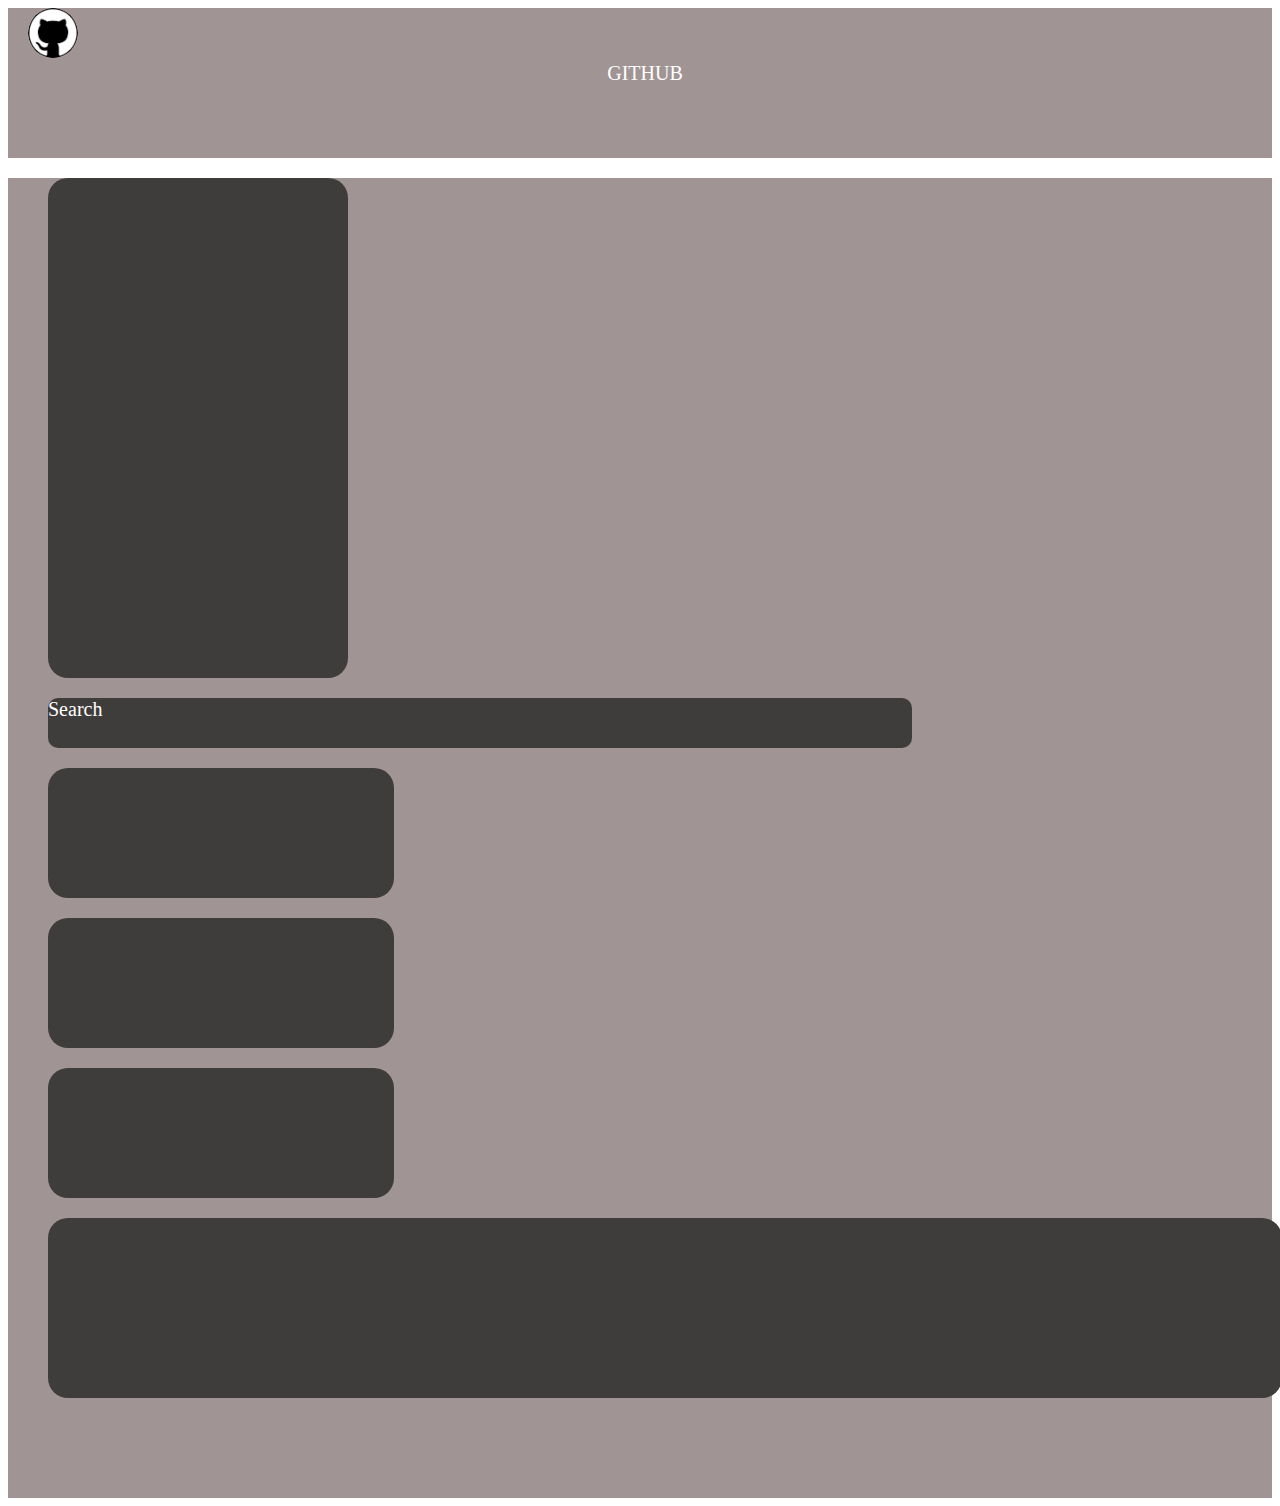
<file: githubpage.html>
<!DOCTYPE html>
<html lang="en">
  <head>
    <meta charset="UTF-8" />
    <meta http-equiv="X-UA-Compatible" content="IE=edge" />
    <meta name="viewport" content="width=device-width, initial-scale=1.0" />
    <title>Git-hub profile-page-design</title>
    <link
      rel="stylesheet"
      href="https://cdn.jsdelivr.net/npm/bootstrap@4.6.1/dist/css/bootstrap.min.css"
      integrity="sha384-zCbKRCUGaJDkqS1kPbPd7TveP5iyJE0EjAuZQTgFLD2ylzuqKfdKlfG/eSrtxUkn"
      crossorigin="anonymous"
    />
    <link rel="stylesheet" href="githubpage_style.css" />
  </head>
  <body>
    <div class="container p-0">
      <nav class="navbar navbar-expand-lg navbar-light bg-dark">
        <a class="navbar-brand" href="#">
          <img
            src="[data-uri]"
            width="50"
            height="50"
            alt="git-hub-logo"
          />
        </a>
        <div class="flex">
        <span class="nav-item">GITHUB</span>
      </div>
      </nav>
    </div>
    <div class="container">
      <div class="d-flex flex-column float-left bd-highlight mb-3">
        <div
          class="p-2 bd-highlight m-5 own align-items-center"
          style="height: 500px; width: 300px"
        ></div>
      </div>
      <div class="d-flex justify-content-center">
        <div
          class="p-2 bd-highlight mt-5 own mystyle"
          style="height: 50px; width: 70%"
        >
          Search
        </div>
      </div>
      <div class="d-flex justify-content-around">
        <div
          class="p-2 bd-highlight mt-5 mr-2 own"
          style="height: 130px; width: 28%"
        ></div>
        <div
          class="p-2 bd-highlight mt-5 mr-2 own"
          style="height: 130px; width: 28%"
        ></div>
        <div
          class="p-2 bd-highlight mt-5 mr-2 own"
          style="height: 130px; width: 28%"
        ></div>
      </div>
      <div class="d-flex justify-content-center">
        <div
          class="p-2 bd-highlight mt-5 own"
          style="height: 180px; width: 100%"
        ></div>
      </div>
    </div>
  </body>
</html>
</file>
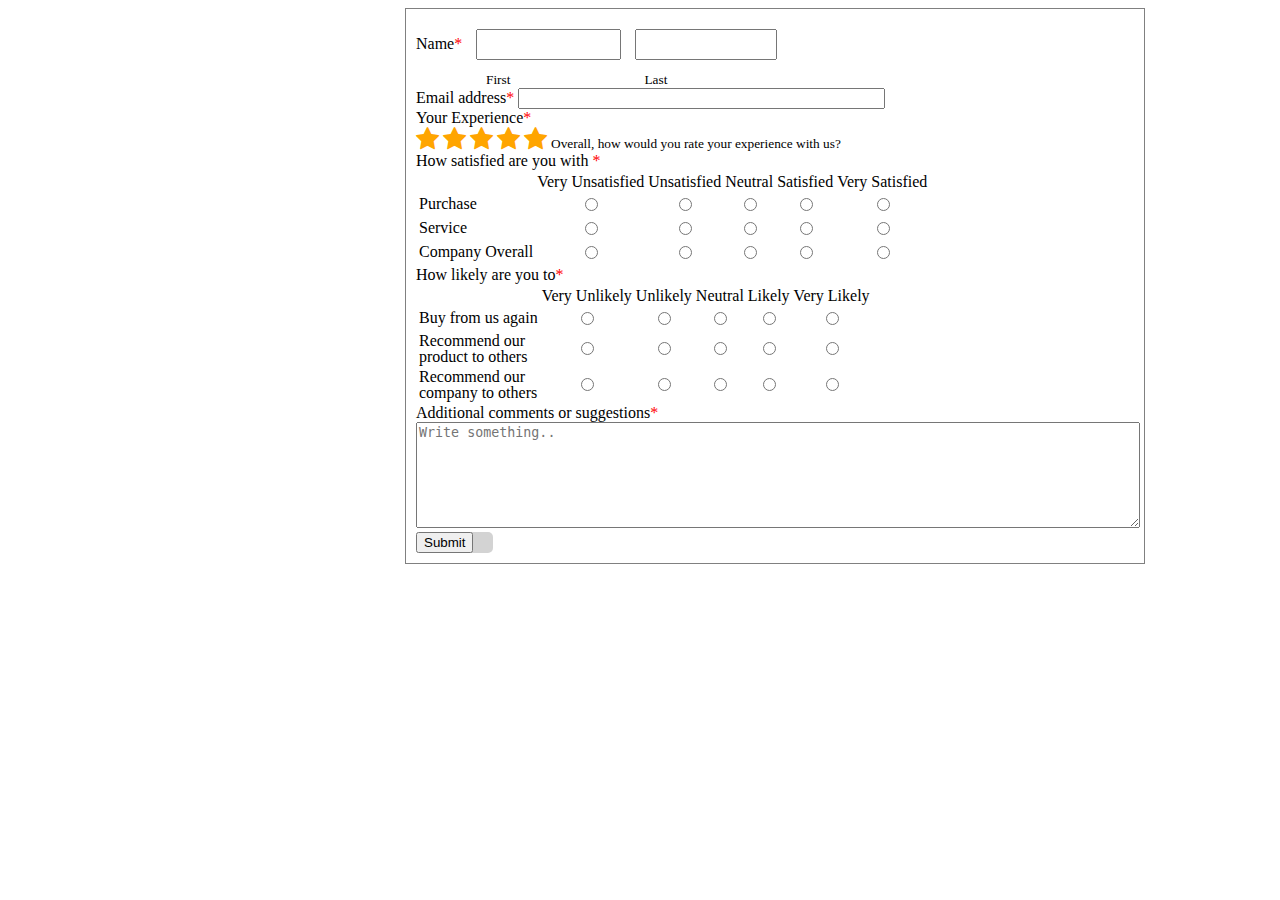
<file: Survey-Form.html>
<!DOCTYPE html>
<html lang="en">
  <head>
    <meta charset="UTF-8" />
    <meta http-equiv="X-UA-Compatible" content="IE=edge" />
    <meta name="viewport" content="width=device-width, initial-scale=1.0" />
    <title>Survey-Form</title>
    <link rel=”stylesheet” href=”css/bootstrap.css”>
<link rel=”stylesheet” href=”css/bootstrap-responsive.css”>
    <link
      rel="stylesheet"
      href="https://cdn.jsdelivr.net/npm/bootstrap@4.6.1/dist/css/bootstrap.min.css"
      integrity="sha384-zCbKRCUGaJDkqS1kPbPd7TveP5iyJE0EjAuZQTgFLD2ylzuqKfdKlfG/eSrtxUkn"
      crossorigin="anonymous"
    />
    <link
      rel="stylesheet"
      href="https://cdnjs.cloudflare.com/ajax/libs/font-awesome/4.7.0/css/font-awesome.min.css"
    />
    <link rel="stylesheet" href="Survey-Form_style.css" />
  </head>
  <body>
    <div class="container">
      <div class="sub_conatainer">
        <div class="form-group">
          <label for="name" class="font-weight-bold required">Name</label>
          <input
            type="text"
            class="d-inline name1"
            id="name"
            aria-describedby="name"
          />
          <input
            type="text"
            class="d-inline name2"
            id="name"
            aria-describedby="name"
          />
          <div class="d-flex flex-row">
            <small class="form-text text-muted mystyle1" id="name">First</small>
            <small class="form-text text-muted mystyle2" id="name">Last</small>
          </div>          
          <label for="exampleInputEmail1" class="font-weight-bold required"
            >Email address</label
          >
          <input
            type="email"
            class="form-control"
            id="exampleInputEmail1"
            style="width: 50%"
          />
        </div>
        <div class="form-group">
          <span class="font-weight-bold required">Your Experience</span><br />
          <span class="fa fa-star checked"></span>
          <span class="fa fa-star checked"></span>
          <span class="fa fa-star checked"></span>
          <span class="fa fa-star checked"></span>
          <span class="fa fa-star checked"></span>
          <small class="form-text text-muted" id="name"
            >Overall, how would you rate your experience with us?</small
          >
        </div>
        <div class="form-group">
          <div class="font-weight-bold required">
            How satisfied are you with
          </div>
          <table class="table table-striped">
            <thead>
              <tr>
                <td class="invisible"></td>
                <td>Very Unsatisfied</td>
                <td>Unsatisfied</td>
                <td>Neutral</td>
                <td>Satisfied</td>
                <td>Very Satisfied</td>
              </tr>
            </thead>
            <tr>
              <td class="scope-row">Purchase</td>
              <td><input type="radio" /></td>
              <td><input type="radio" /></td>
              <td><input type="radio" /></td>
              <td><input type="radio" /></td>
              <td><input type="radio" /></td>
            </tr>
            <tr>
              <td class="scope-row">Service</td>
              <td><input type="radio" /></td>
              <td><input type="radio" /></td>
              <td><input type="radio" /></td>
              <td><input type="radio" /></td>
              <td><input type="radio" /></td>
            </tr>
            <tr>
              <td class="scope-row">Company Overall</td>
              <td><input type="radio" /></td>
              <td><input type="radio" /></td>
              <td><input type="radio" /></td>
              <td><input type="radio" /></td>
              <td><input type="radio" /></td>
            </tr>
          </table>
        </div>
        <div class="form-group">
          <div class="font-weight-bold required">How likely are you to</div>
          <table class="table table-striped table2">
            <thead>
              <tr>
                <td class="invisible"></td>
                <td>Very Unlikely</td>
                <td>Unlikely</td>
                <td>Neutral</td>
                <td>Likely</td>
                <td>Very Likely</td>
              </tr>
            </thead>
            <tr>
              <td class="scope-row">Buy from us again</td>
              <td><input type="radio" /></td>
              <td><input type="radio" /></td>
              <td><input type="radio" /></td>
              <td><input type="radio" /></td>
              <td><input type="radio" /></td>
            </tr>
            <tr>
              <td class="scope-row" style="line-height:1; text-align:left"><span>Recommend our</span><br /><span>product to others</span></td>
              <td><input type="radio" /></td>
              <td><input type="radio" /></td>
              <td><input type="radio" /></td>
              <td><input type="radio" /></td>
              <td><input type="radio" /></td>
            </tr>
            <tr>
              <td class="scope-row" style="line-height:1; text-align:left"><span>Recommend our</span><br /><span>company to others</span></td>
              <td><input type="radio" /></td>
              <td><input type="radio" /></td>
              <td><input type="radio" /></td>
              <td><input type="radio" /></td>
              <td><input type="radio" /></td>
            </tr>
          </table>
        </div>
        <div class="col-25">
          <label for="subject" class="font-weight-bold required"
            >Additional comments or suggestions</label
          >
        </div>
        <div >
          <textarea
            id="subject"
            name="subject"
            placeholder="Write something.."
            style="height: 100px" class="textarea"
          ></textarea>
        </div>
        <div class="btn1">
          <button class="btn" type="submit" value="submit" name="submit">Submit</button>
        </div>
        
      </div>
    </div>
  </body>
</html>
</file>
<file: githubpage_style.css>
.own{
    background-color:rgb(63, 60, 60);
    border-radius:20px;
    position:relative;
    margin:20px;
  
}
.mystyle{
    font-size:20px;
    border-radius:10px;
    color:white;   
}
img{
    border-radius:30px;
}
nav{
   
    height:70px;
   
}
.container{
    background-color:rgb(160, 148, 148);
    padding-bottom:80px;
    padding-left:20px;
padding-right:10px;
}
.flex {
    width: 100%;
    display: flex;
    justify-content: center;
    align-items: center;
}
span{
    
    float:right;
    justify-content:center;
    color:white;
    font-size:20px;
   text-align:center;
}
</file>
<file: Survey-Form_style.css>
body{
 margin-left:400px;
    width:750px;
  
}
.sub_conatainer {
  border: 1px solid gray;
  margin: 5px;
  padding: 10px;
}
.name1 {
  width: 19%;
  margin: 10px;
  height: 25px;
}
.name2 {
  margin-left: 0px;
  height: 25px;
  width: 19%;
  padding-left:0px;
}
.required::after {
  content: "*";
  color: red;
}
.fa {
  font-size: 25px;
  color: orange;
}
td {
  text-align: center;
}
.scope-row {
  float: left;
 
}
.scope-row>td {
 margin-left:0px;
 padding:20px;
}
.btn1 {
 width: 77px;
  background-color:lightgray;
  border-radius:5px;
}
.btn1:hover{
  background-color:gray;
}

.col-12 {
  width: 100%;
}
.mystyle1 {
  margin-top: 0px;
  margin-left: 70px;
  padding-right: 90px;
}
.mystyle2 {
  margin-top: 0px;
  margin-left: 40px;
  padding-left: 0px;
}
.textarea{
    width:100%
}
</file>
